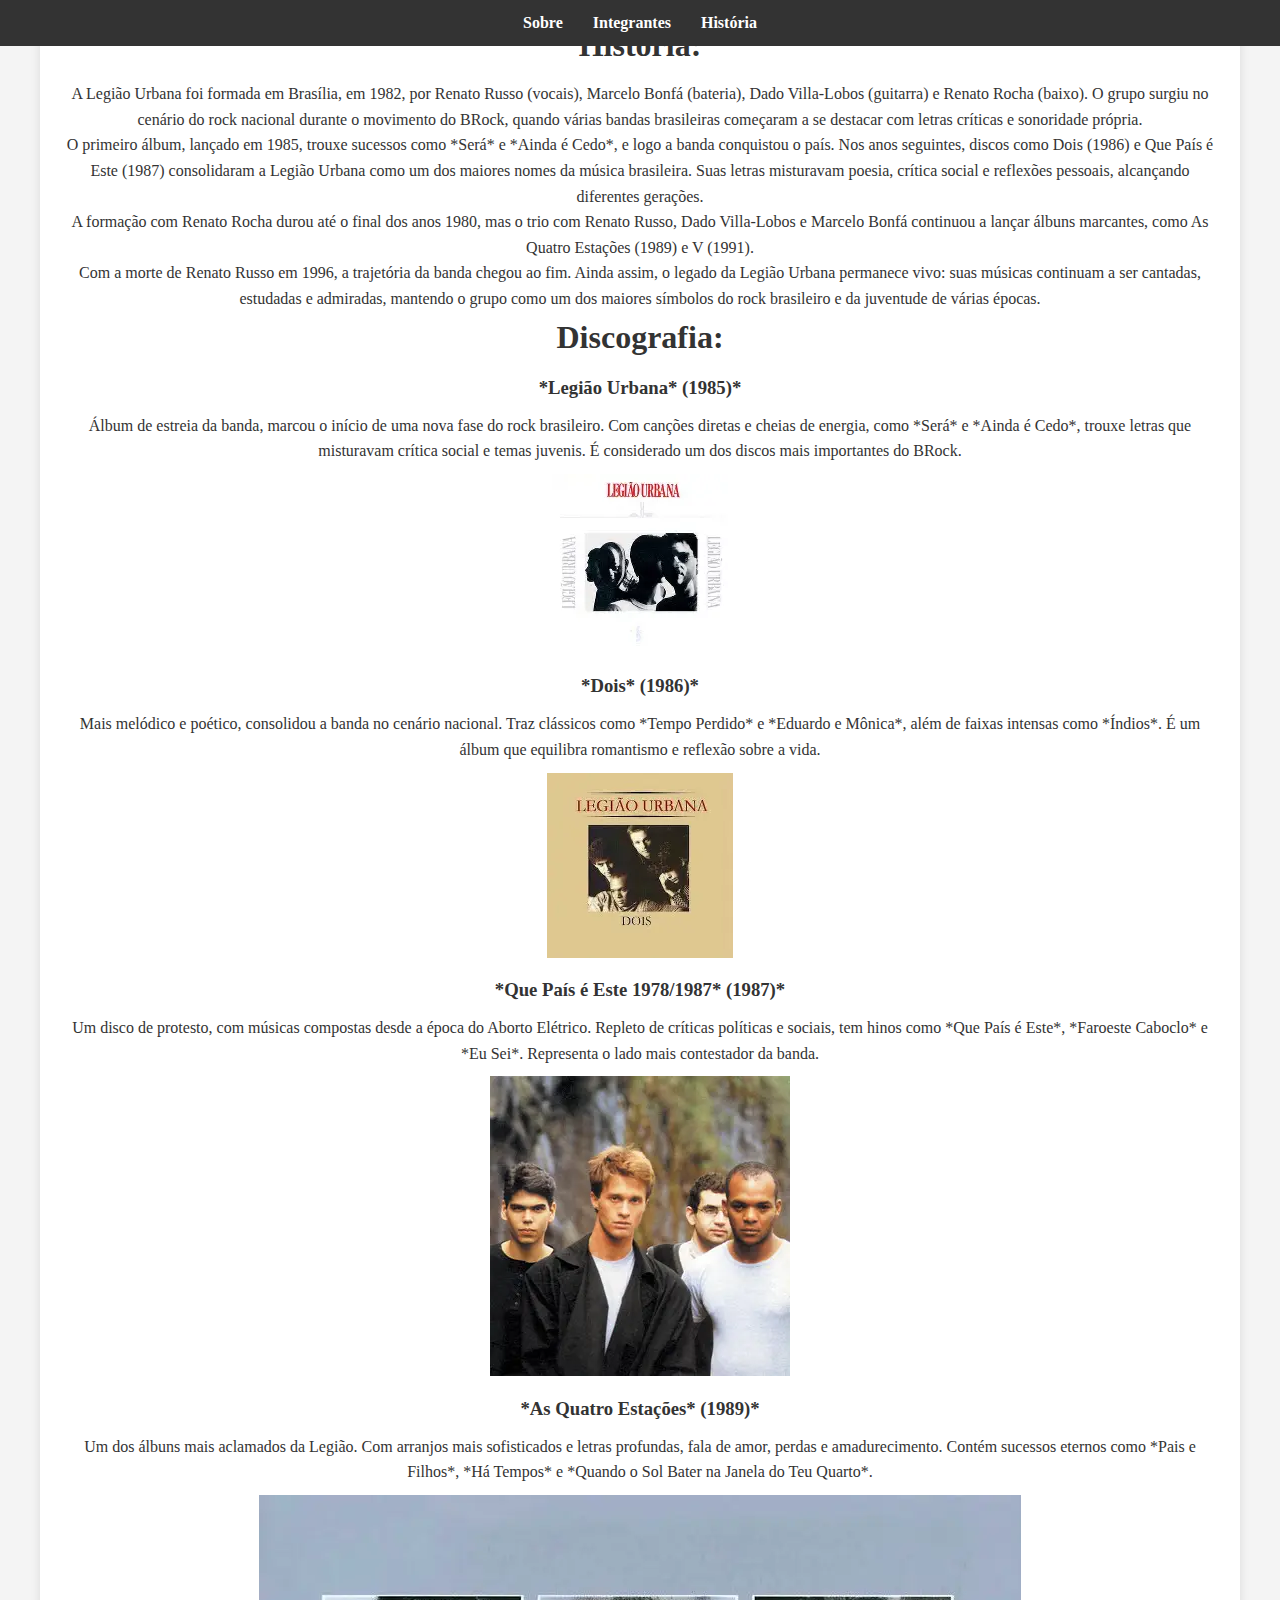
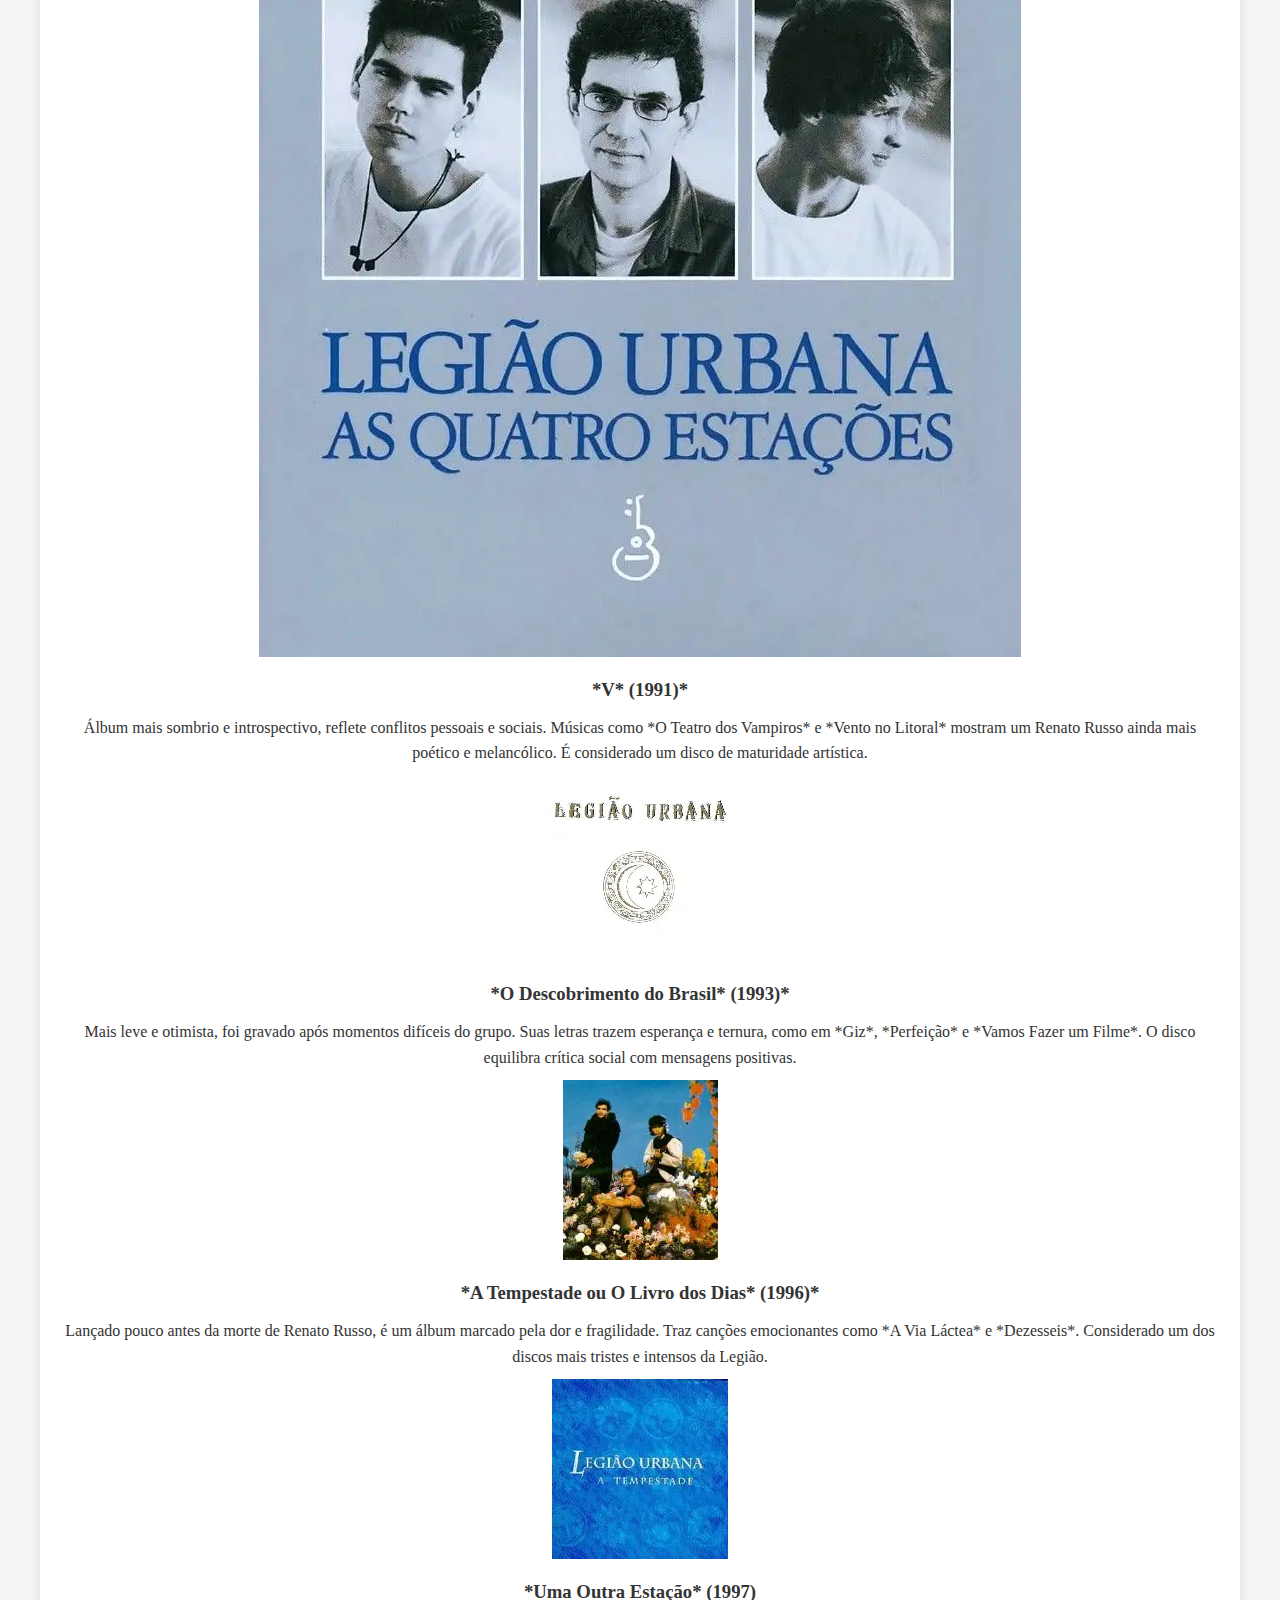
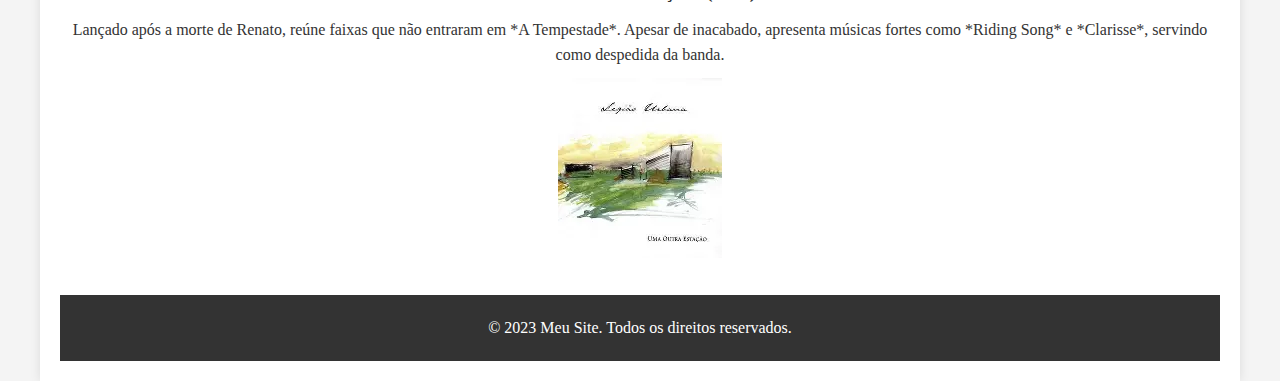
<file: historia.html>
<!DOCTYPE html>
<html lang="pt-br">
<head>
    <meta charset="UTF-8">
    <meta name="viewport" content="width=device-width, initial-scale=1.0">
    <title>História da Legião e Discografia</title>
    <link rel="stylesheet" href="estilos.css">
    <link rel="shortcut icon" href="favicon.ico" type="image/ico">
</head>
<body>
    <header>
        <nav>
            <ul class="menu">
                <li><a href="index.html">Sobre</a></li>
                <li><a href="integrantes.html">Integrantes</a></li>
                <li><a href="historia.html">História</a></li>
            </ul>
        </nav>
    </header>

    <div class="container">
        <h1>História:</h1>
        <p>A Legião Urbana foi formada em Brasília, em 1982, por Renato Russo (vocais), Marcelo Bonfá (bateria), Dado Villa-Lobos (guitarra) e Renato Rocha (baixo). O grupo surgiu no cenário do rock nacional durante o movimento do BRock, quando várias bandas brasileiras começaram a se destacar com letras críticas e sonoridade própria.</p>
        <p>O primeiro álbum, lançado em 1985, trouxe sucessos como *Será* e *Ainda é Cedo*, e logo a banda conquistou o país. Nos anos seguintes, discos como Dois (1986) e Que País é Este (1987) consolidaram a Legião Urbana como um dos maiores nomes da música brasileira. Suas letras misturavam poesia, crítica social e reflexões pessoais, alcançando diferentes gerações.</p>
        <p>A formação com Renato Rocha durou até o final dos anos 1980, mas o trio com Renato Russo, Dado Villa-Lobos e Marcelo Bonfá continuou a lançar álbuns marcantes, como As Quatro Estações (1989) e V (1991).</p>
        <p>Com a morte de Renato Russo em 1996, a trajetória da banda chegou ao fim. Ainda assim, o legado da Legião Urbana permanece vivo: suas músicas continuam a ser cantadas, estudadas e admiradas, mantendo o grupo como um dos maiores símbolos do rock brasileiro e da juventude de várias épocas.</p>
        <h1>Discografia:</h1>
        <h3>*Legião Urbana* (1985)*</h3>
        <p>Álbum de estreia da banda, marcou o início de uma nova fase do rock brasileiro. Com canções diretas e cheias de energia, como *Será* e *Ainda é Cedo*, trouxe letras que misturavam crítica social e temas juvenis. É considerado um dos discos mais importantes do BRock.</p>
        <img src="img/legiaourbana.webp" alt="legiaourbana">
        <h3>*Dois* (1986)*</h3>
        <p>Mais melódico e poético, consolidou a banda no cenário nacional. Traz clássicos como *Tempo Perdido* e *Eduardo e Mônica*, além de faixas intensas como *Índios*. É um álbum que equilibra romantismo e reflexão sobre a vida.</p>
        <img src="img/dois.webp" alt="dois">
        <h3>*Que País é Este 1978/1987* (1987)*</h3>
        <P>Um disco de protesto, com músicas compostas desde a época do Aborto Elétrico. Repleto de críticas políticas e sociais, tem hinos como *Que País é Este*, *Faroeste Caboclo* e *Eu Sei*. Representa o lado mais contestador da banda.</P>
        <img src="img/quepaiseeste.webp" alt="quepaiseeste">
        <h3>*As Quatro Estações* (1989)*</h3>
        <p>Um dos álbuns mais aclamados da Legião. Com arranjos mais sofisticados e letras profundas, fala de amor, perdas e amadurecimento. Contém sucessos eternos como *Pais e Filhos*, *Há Tempos* e *Quando o Sol Bater na Janela do Teu Quarto*.</p>
        <img src="img/quatroestacoes.webp" alt="quatroestacoes">
        <h3>*V* (1991)*</h3>
        <p>Álbum mais sombrio e introspectivo, reflete conflitos pessoais e sociais. Músicas como *O Teatro dos Vampiros* e *Vento no Litoral* mostram um Renato Russo ainda mais poético e melancólico. É considerado um disco de maturidade artística.</p>
        <img src="img/V.webp" alt="V">
        <h3>*O Descobrimento do Brasil* (1993)*</h3>
        <p>Mais leve e otimista, foi gravado após momentos difíceis do grupo. Suas letras trazem esperança e ternura, como em *Giz*, *Perfeição* e *Vamos Fazer um Filme*. O disco equilibra crítica social com mensagens positivas.</p>
        <img src="img/descobrimentodobrasil.webp" alt="descobrimentodobrasil">
        <h3>*A Tempestade ou O Livro dos Dias* (1996)*</h3>
        <p>Lançado pouco antes da morte de Renato Russo, é um álbum marcado pela dor e fragilidade. Traz canções emocionantes como *A Via Láctea* e *Dezesseis*. Considerado um dos discos mais tristes e intensos da Legião.</p>
        <img src="img/atempestade.webp" alt="atempestade">
        <h3>*Uma Outra Estação* (1997)</h3>
        <p>Lançado após a morte de Renato, reúne faixas que não entraram em *A Tempestade*. Apesar de inacabado, apresenta músicas fortes como *Riding Song* e *Clarisse*, servindo como despedida da banda.</p>
        <img src="img/outraestacao.webp" alt="umaoutraestacao">
    <footer>
        <p>&copy; 2023 Meu Site. Todos os direitos reservados.</p>
    </footer>
</body>
</html>
</file>
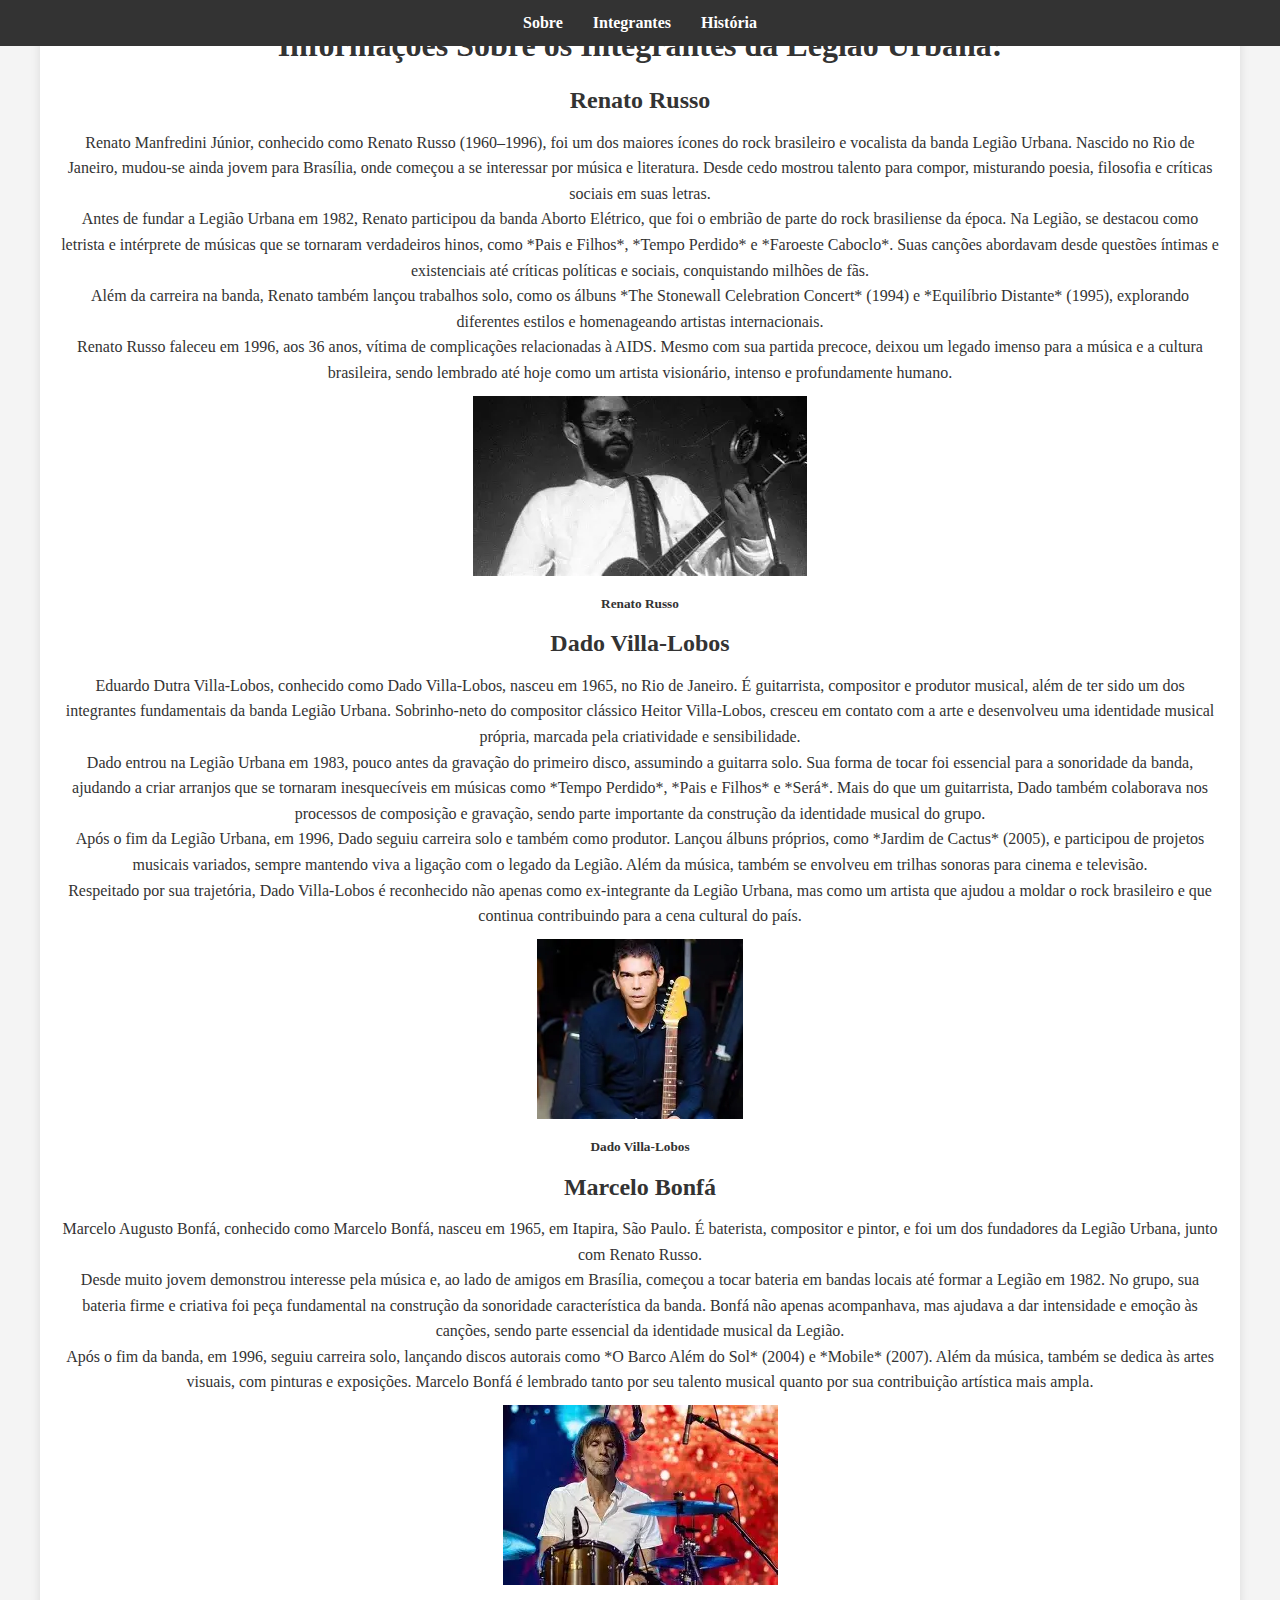
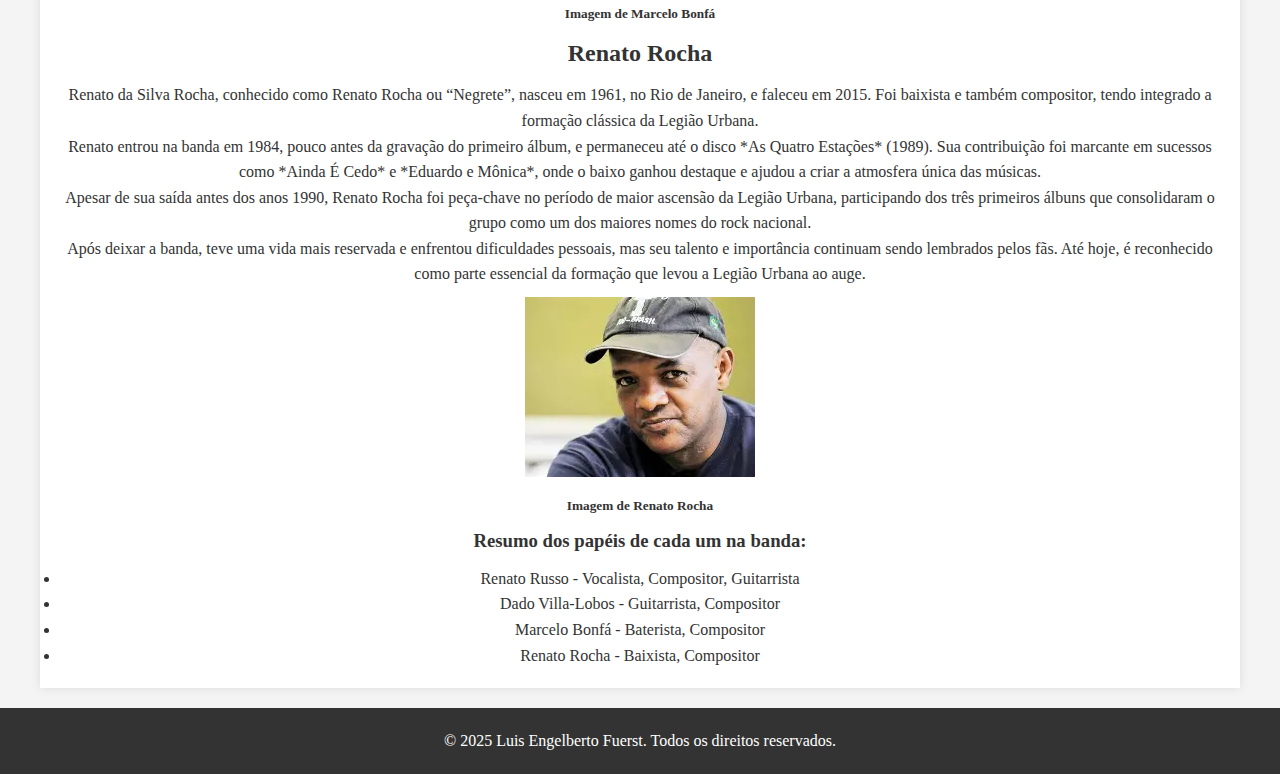
<file: integrantes.html>
<!DOCTYPE html>
<html lang="pt-br">
<head>
    <meta charset="UTF-8">
    <meta name="viewport" content="width=device-width, initial-scale=1.0">
    <title>Integrantes Legião Urbana</title>
    <link rel="stylesheet" href="estilos.css">
    <link rel="shortcut icon" href="favicon.ico" type="image/ico">
</head>
<body>
    <header>
        <nav>
            <ul class="menu">
                <li><a href="index.html">Sobre</a></li>
                <li><a href="integrantes.html">Integrantes</a></li>
                <li><a href="historia.html">História</a></li>
            </ul>
        </nav>
    </header>
    <div class="container">
        <h1>Informações Sobre os Integrantes da Legião Urbana:</h1>
        <h2>Renato Russo</h2>
        <p>Renato Manfredini Júnior, conhecido como Renato Russo (1960–1996), foi um dos maiores ícones do rock brasileiro e vocalista da banda Legião Urbana. Nascido no Rio de Janeiro, mudou-se ainda jovem para Brasília, onde começou a se interessar por música e literatura. Desde cedo mostrou talento para compor, misturando poesia, filosofia e críticas sociais em suas letras.</p>
        <p>Antes de fundar a Legião Urbana em 1982, Renato participou da banda Aborto Elétrico, que foi o embrião de parte do rock brasiliense da época. Na Legião, se destacou como letrista e intérprete de músicas que se tornaram verdadeiros hinos, como *Pais e Filhos*, *Tempo Perdido* e *Faroeste Caboclo*. Suas canções abordavam desde questões íntimas e existenciais até críticas políticas e sociais, conquistando milhões de fãs.</p>
        <p>Além da carreira na banda, Renato também lançou trabalhos solo, como os álbuns *The Stonewall Celebration Concert* (1994) e *Equilíbrio Distante* (1995), explorando diferentes estilos e homenageando artistas internacionais.</p>
        <p>Renato Russo faleceu em 1996, aos 36 anos, vítima de complicações relacionadas à AIDS. Mesmo com sua partida precoce, deixou um legado imenso para a música e a cultura brasileira, sendo lembrado até hoje como um artista visionário, intenso e profundamente humano.</p>
        <img src="img/renatorusso.webp" alt="renatorusso">
        <h5>Renato Russo</h5>
        <h2>Dado Villa-Lobos</h2>
        <p>Eduardo Dutra Villa-Lobos, conhecido como Dado Villa-Lobos, nasceu em 1965, no Rio de Janeiro. É guitarrista, compositor e produtor musical, além de ter sido um dos integrantes fundamentais da banda Legião Urbana. Sobrinho-neto do compositor clássico Heitor Villa-Lobos, cresceu em contato com a arte e desenvolveu uma identidade musical própria, marcada pela criatividade e sensibilidade.</p>
        <p>Dado entrou na Legião Urbana em 1983, pouco antes da gravação do primeiro disco, assumindo a guitarra solo. Sua forma de tocar foi essencial para a sonoridade da banda, ajudando a criar arranjos que se tornaram inesquecíveis em músicas como *Tempo Perdido*, *Pais e Filhos* e *Será*. Mais do que um guitarrista, Dado também colaborava nos processos de composição e gravação, sendo parte importante da construção da identidade musical do grupo.</p>
        <p>Após o fim da Legião Urbana, em 1996, Dado seguiu carreira solo e também como produtor. Lançou álbuns próprios, como *Jardim de Cactus* (2005), e participou de projetos musicais variados, sempre mantendo viva a ligação com o legado da Legião. Além da música, também se envolveu em trilhas sonoras para cinema e televisão.</p>
        <p>Respeitado por sua trajetória, Dado Villa-Lobos é reconhecido não apenas como ex-integrante da Legião Urbana, mas como um artista que ajudou a moldar o rock brasileiro e que continua contribuindo para a cena cultural do país.</p>
        <img src="img/dado.webp" alt="bonfá">
        <h5>Dado Villa-Lobos</h5>
        <h2>Marcelo Bonfá</h2>
        <p>Marcelo Augusto Bonfá, conhecido como Marcelo Bonfá, nasceu em 1965, em Itapira, São Paulo. É baterista, compositor e pintor, e foi um dos fundadores da Legião Urbana, junto com Renato Russo.</p>
        <p>Desde muito jovem demonstrou interesse pela música e, ao lado de amigos em Brasília, começou a tocar bateria em bandas locais até formar a Legião em 1982. No grupo, sua bateria firme e criativa foi peça fundamental na construção da sonoridade característica da banda. Bonfá não apenas acompanhava, mas ajudava a dar intensidade e emoção às canções, sendo parte essencial da identidade musical da Legião.</p>
        <p>Após o fim da banda, em 1996, seguiu carreira solo, lançando discos autorais como *O Barco Além do Sol* (2004) e *Mobile* (2007). Além da música, também se dedica às artes visuais, com pinturas e exposições. Marcelo Bonfá é lembrado tanto por seu talento musical quanto por sua contribuição artística mais ampla.</p>
        <img src="img/bonfá.webp" alt="bonfá">
        <h5>Imagem de Marcelo Bonfá</h5>
        <h2>Renato Rocha</h2>
        <p>Renato da Silva Rocha, conhecido como Renato Rocha ou “Negrete”, nasceu em 1961, no Rio de Janeiro, e faleceu em 2015. Foi baixista e também compositor, tendo integrado a formação clássica da Legião Urbana.</p>
        <p>Renato entrou na banda em 1984, pouco antes da gravação do primeiro álbum, e permaneceu até o disco *As Quatro Estações* (1989). Sua contribuição foi marcante em sucessos como *Ainda É Cedo* e *Eduardo e Mônica*, onde o baixo ganhou destaque e ajudou a criar a atmosfera única das músicas.</p>
        <p>Apesar de sua saída antes dos anos 1990, Renato Rocha foi peça-chave no período de maior ascensão da Legião Urbana, participando dos três primeiros álbuns que consolidaram o grupo como um dos maiores nomes do rock nacional.</p>
        <p>Após deixar a banda, teve uma vida mais reservada e enfrentou dificuldades pessoais, mas seu talento e importância continuam sendo lembrados pelos fãs. Até hoje, é reconhecido como parte essencial da formação que levou a Legião Urbana ao auge.</p>
        <img src="img/renatorocha.webp" alt="renatorocha">
        <h5>Imagem de Renato Rocha</h5>
        <h3>Resumo dos papéis de cada um na banda:</h3>
        <ul>
            <li>Renato Russo - Vocalista, Compositor, Guitarrista</li>
            <li>Dado Villa-Lobos - Guitarrista, Compositor</li>
            <li>Marcelo Bonfá - Baterista, Compositor</li>
            <li>Renato Rocha - Baixista, Compositor</li>
        </ul>
    </div>
    <footer>
        <p>&copy; 2025 Luis Engelberto Fuerst. Todos os direitos reservados.</p>
    </footer>
</body>
</html>
</file>
<file: estilos.css>
* {
    margin: 0;
    padding: 0;
    box-sizing: border-box;
    text-align: center;
}
body {
    font-family: @import url('https://fonts.googleapis.com/css2?family=Ubuntu:ital,wght@0,300;0,400;0,500;0,700;1,300;1,400;1,500;1,700&display=swap') Arial, sans-serif;
    line-height: 1.6;
    background-color: #f4f4f4;
    color: #333;
}
.menu {
    list-style: none;
    display: flex;
    justify-content: center;
    background-color: #333;
    padding: 10px 0;
}
.menu li {
    margin: 0 15px;
}
.menu a {
    color: #fff;
    text-decoration: none;
    font-weight: bold;
}
.menu a:hover {
    color: #ff9800;
}
.container {
    max-width: 1200px;
    margin: 0 auto;
    padding: 20px;
    background-color: #fff;
    box-shadow: 0 0 10px rgba(0, 0, 0, 0.1);
}
h1, h2, h3, h5 {
    color: #333;
    margin-bottom: 10px;
}
img {
    max-width: 100%;
    height: auto;
    border-radius: 8px;
    padding: 10px;
}
table {
    width: 100%;
    border-collapse: collapse;
    margin: 20px 0;
}
table, th, td {
    border: 1px solid #ddd;
}
th, td {
    padding: 10px;
    text-align: left;
}
footer {
    text-align: center;
    padding: 20px 0;
    background-color: #333;
    color: #fff;
    margin-top: 20px;
}
p {
   margin-bottom: 20 px; 
}
nav{
    position: fixed;
    width: 100%;
}
</file>
